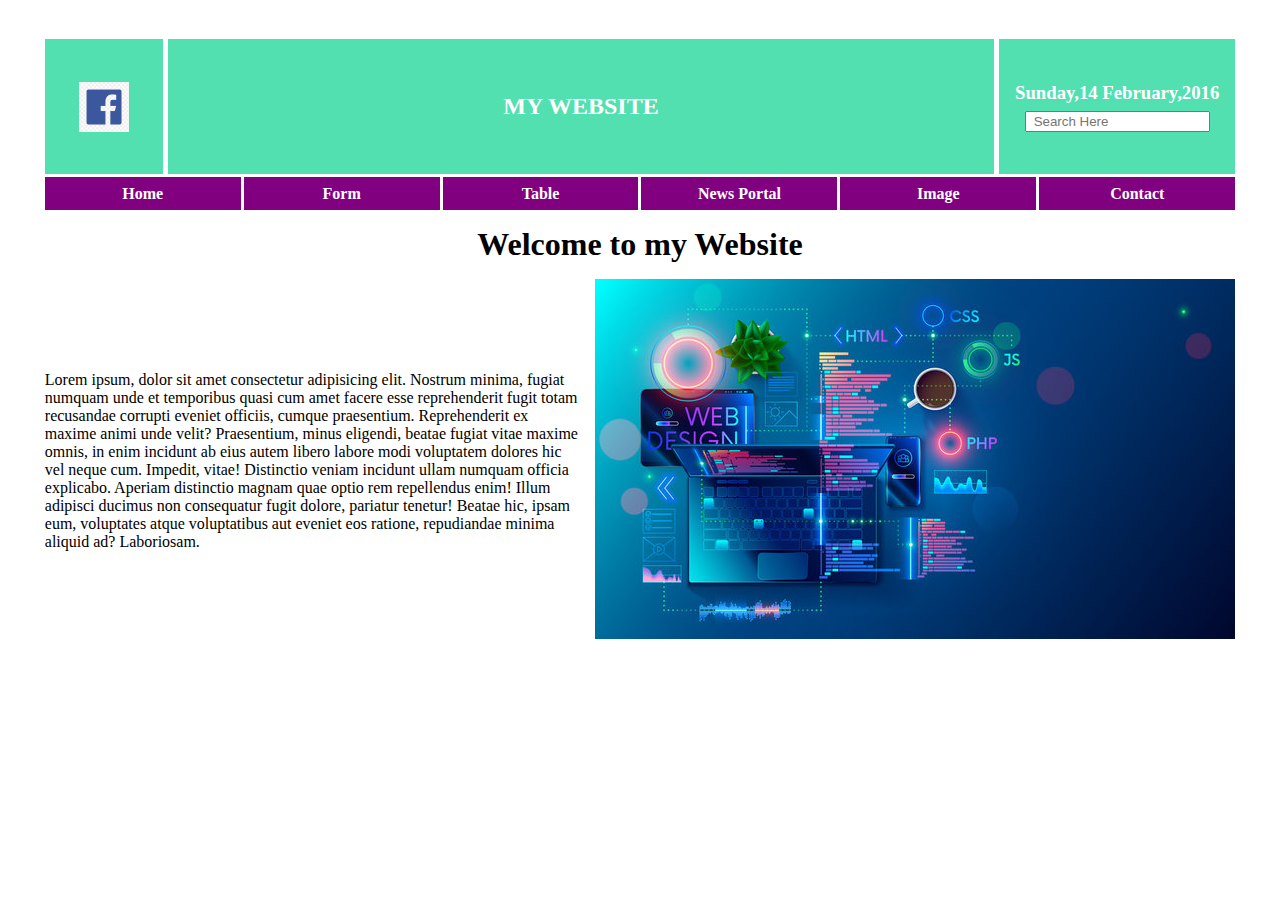
<file: index.html>
<!DOCTYPE html>
<html lang="en">

<head>
    <meta charset="UTF-8">
    <meta name="viewport" content="width=device-width, initial-scale=1.0">
    <link rel="stylesheet" href="style.css">
    <title>Assignment-1</title>
</head>

<body >
    <section class="banner">
        <div class="fbClass">
            <img class="fblogo" src="./images/fblogo.png" alt="">
        </div>
        <div class="bannerHeading">
            <h2 style="color: white;">MY WEBSITE</h2>
        </div>
        <div class="bannerdate">
            <h3>Sunday,14 February,2016</h3>
           <div>
            <input class="dateInput" placeholder="Search Here" type="text" name="" id="">
           </div>
        </div>
    </section>
    <!-- navigation section -->
    <section class="navigation">
        <div class="navmenu">
           <a href="index.html">Home</a>
        </div>
        <div>
            <a href="login.html">Form</a>
        </div>
        <div>
            <a href="table.html">Table</a>
        </div>
        <div>
            <a href="news.html">News Portal</a>
        </div>
        <div>
            <a href="image.html">Image</a>
        </div>
        <div>
            <a href="contact.html">Contact</a>
        </div>
    </section>
    <h1 style="text-align: center;margin-top: 1rem;margin-bottom: 1rem;">Welcome to my Website</h1>
    <section class="hero">
        <div>
            <p>Lorem ipsum, dolor sit amet consectetur adipisicing elit. Nostrum minima, fugiat numquam unde et temporibus quasi cum amet facere esse reprehenderit fugit totam recusandae corrupti eveniet officiis, cumque praesentium. Reprehenderit ex maxime animi unde velit? Praesentium, minus eligendi, beatae fugiat vitae maxime omnis, in enim incidunt ab eius autem libero labore modi voluptatem dolores hic vel neque cum. Impedit, vitae! Distinctio veniam incidunt ullam numquam officia explicabo. Aperiam distinctio magnam quae optio rem repellendus enim! Illum adipisci ducimus non consequatur fugit dolore, pariatur tenetur! Beatae hic, ipsam eum, voluptates atque voluptatibus aut eveniet eos ratione, repudiandae minima aliquid ad? Laboriosam.</p>
        </div>
        <div>
            <img src="./images/home.jpg" alt="">
        </div>
    </section>
</body>

</html>
</file>
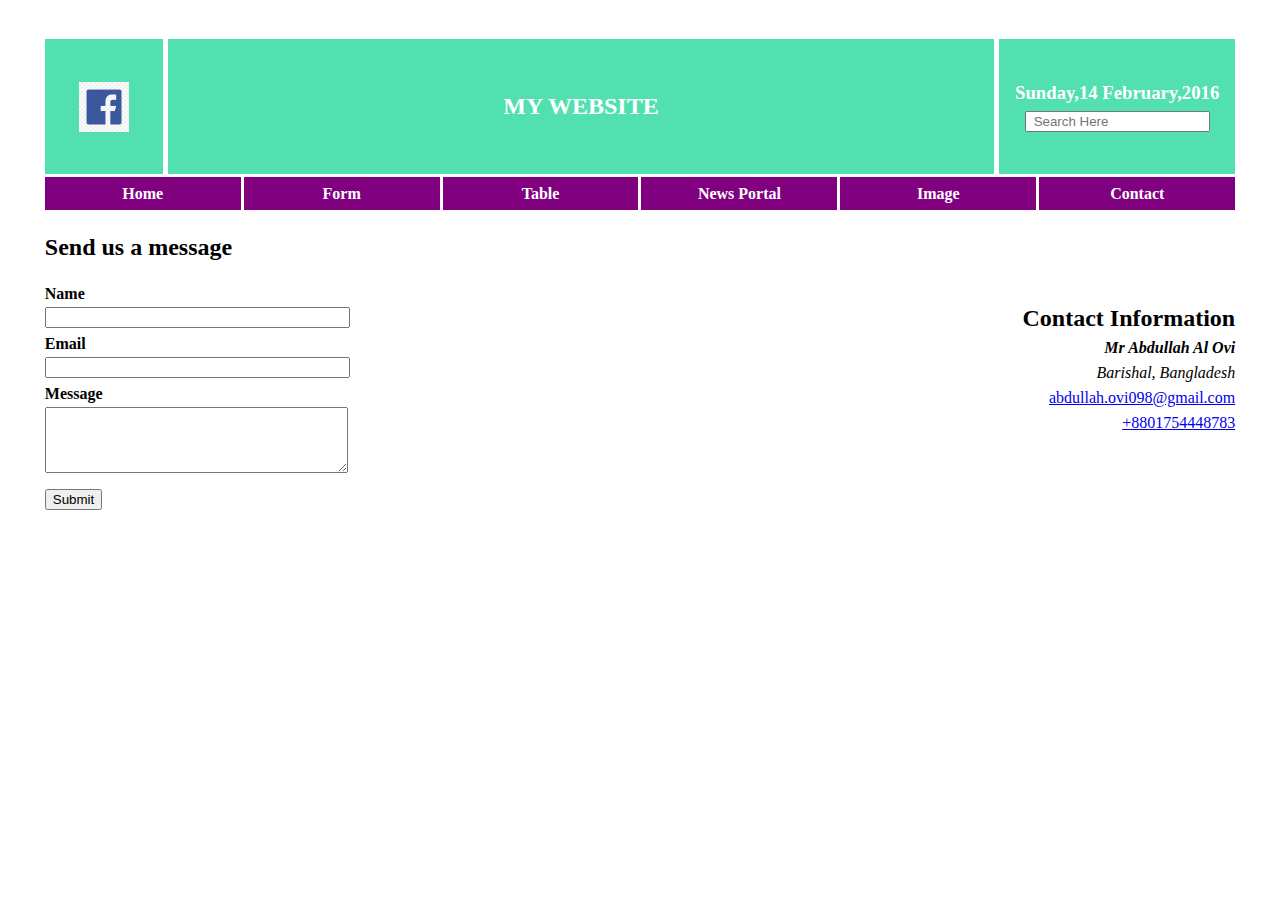
<file: contact.html>
<!DOCTYPE html>
<html lang="en">
<head>
    <meta charset="UTF-8">
    <meta name="viewport" content="width=device-width, initial-scale=1.0">
    <link rel="stylesheet" href="style.css">
    <title>Contact</title>
</head>
<body>
    <section class="banner">
        <div class="fbClass">
            <img class="fblogo" src="./images/fblogo.png" alt="">
        </div>
        <div class="bannerHeading">
            <h2 style="color: white;">MY WEBSITE</h2>
        </div>
        <div class="bannerdate">
            <h3>Sunday,14 February,2016</h3>
           <div>
            <input class="dateInput" placeholder="Search Here" type="text" name="" id="">
           </div>
        </div>
    </section>
    <!-- navigation section -->
    <section class="navigation">
        <div class="navmenu">
           <a href="index.html">Home</a>
        </div>
        <div>
            <a href="login.html">Form</a>
        </div>
        <div>
            <a href="table.html">Table</a>
        </div>
        <div>
            <a href="news.html">News Portal</a>
        </div>
        <div>
            <a href="image.html">Image</a>
        </div>
        <div>
            <a href="contact.html">Contact</a>
        </div>
    </section>
    <section  style="margin-top: 1.5rem;" class="contactPage">
        <div >
            <h2 style="margin-bottom:1.5rem;">Send us a message</h2>
            <div style="display: flex;flex-direction: column;margin-bottom: 7px;">
                <label for="name" style="font-weight: bold;margin-bottom: 4px;">Name</label>
                <input style="width: 50%;" type="text" name="" id="name">
            </div>
            <div style="display: flex;flex-direction: column;margin-bottom: 7px;">
                <label style="font-weight: bold;margin-bottom: 4px;" for="email">Email</label>
                <input style="width: 50%;" type="text" name="" id="email">
            </div>
            <div style="display: flex;flex-direction: column;margin-bottom: 7px;">
                <label style="font-weight: bold;margin-bottom: 4px;" for="message">Message</label>
                <textarea name="" rows="4" style="width: 50%;"  id="message"></textarea>
            </div>
            <div style="text-align:left;margin-top: 1rem;">
                <button style="cursor: pointer;">Submit</button>
            </div>

        </div>
        <div class="contactInfo" style="text-align: right;">
            <h2>Contact Information</h2>
            <p style="margin-top: 5px;margin-bottom: 5px;font-weight: bold;"><i>Mr Abdullah Al Ovi</i></p>
            <p><address>Barishal, Bangladesh</address></p>
            <p><a href="mailto:abdullah.ovi098@gmail.com">abdullah.ovi098@gmail.com</a></p>
            <p><a href="tel:+8801754448783">+8801754448783</a></p>
        </div>
        
    </section>
</body>
</html>
</file>
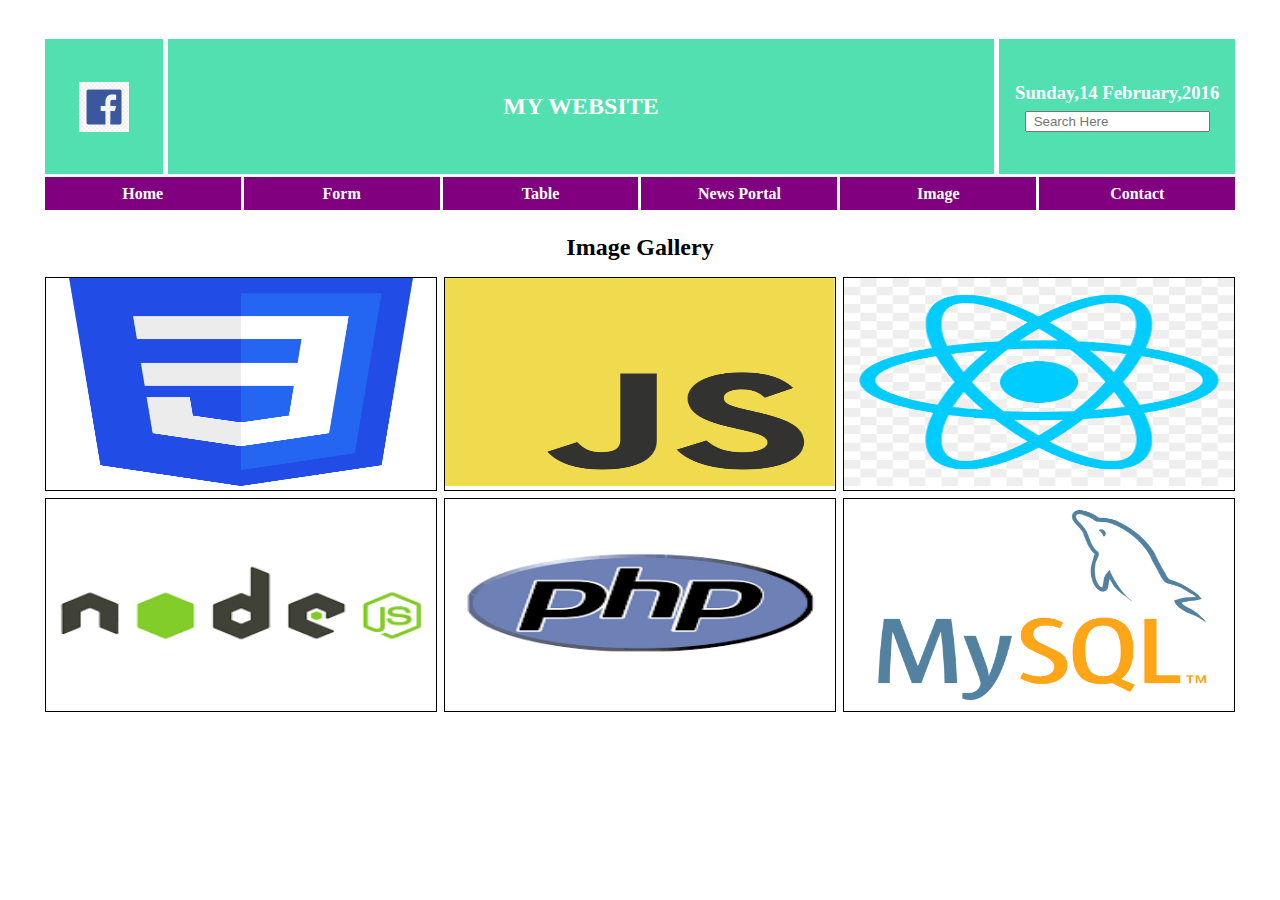
<file: image.html>
<!DOCTYPE html>
<html lang="en">
<head>
    <meta charset="UTF-8">
    <meta name="viewport" content="width=device-width, initial-scale=1.0">
    <link rel="stylesheet" href="style.css">
    <title>Images</title>
</head>
<body>
    <section class="banner">
        <div class="fbClass">
            <img class="fblogo" src="./images/fblogo.png" alt="">
        </div>
        <div class="bannerHeading">
            <h2 style="color: white;">MY WEBSITE</h2>
        </div>
        <div class="bannerdate">
            <h3>Sunday,14 February,2016</h3>
           <div>
            <input class="dateInput" placeholder="Search Here" type="text" name="" id="">
           </div>
        </div>
    </section>
    <!-- navigation section -->
    <section class="navigation">
        <div class="navmenu">
           <a href="index.html">Home</a>
        </div>
        <div>
            <a href="login.html">Form</a>
        </div>
        <div>
            <a href="table.html">Table</a>
        </div>
        <div>
            <a href="news.html">News Portal</a>
        </div>
        <div>
            <a href="image.html">Image</a>
        </div>
        <div>
            <a href="contact.html">Contact</a>
        </div>
    </section>
    <h2 style="text-align: center;margin-top: 1.5rem;">Image Gallery</h2>
    <section style="margin-top: 1rem;" class="image">
        <div><img src="./images/CSS3_logo.svg.png" alt=""></div>
        <div><img src="./images/JavaScript-logo.png" alt=""></div>
        <div><img src="./images/raect.png" alt=""></div>
        <div><img src="./images/node.png" alt=""></div>
        <div><img src="./images/PHP.png" alt=""></div>
        <div><img src="./images/MySQL-Logo.png" alt=""></div>
    </section>
</body>
</html>
</file>
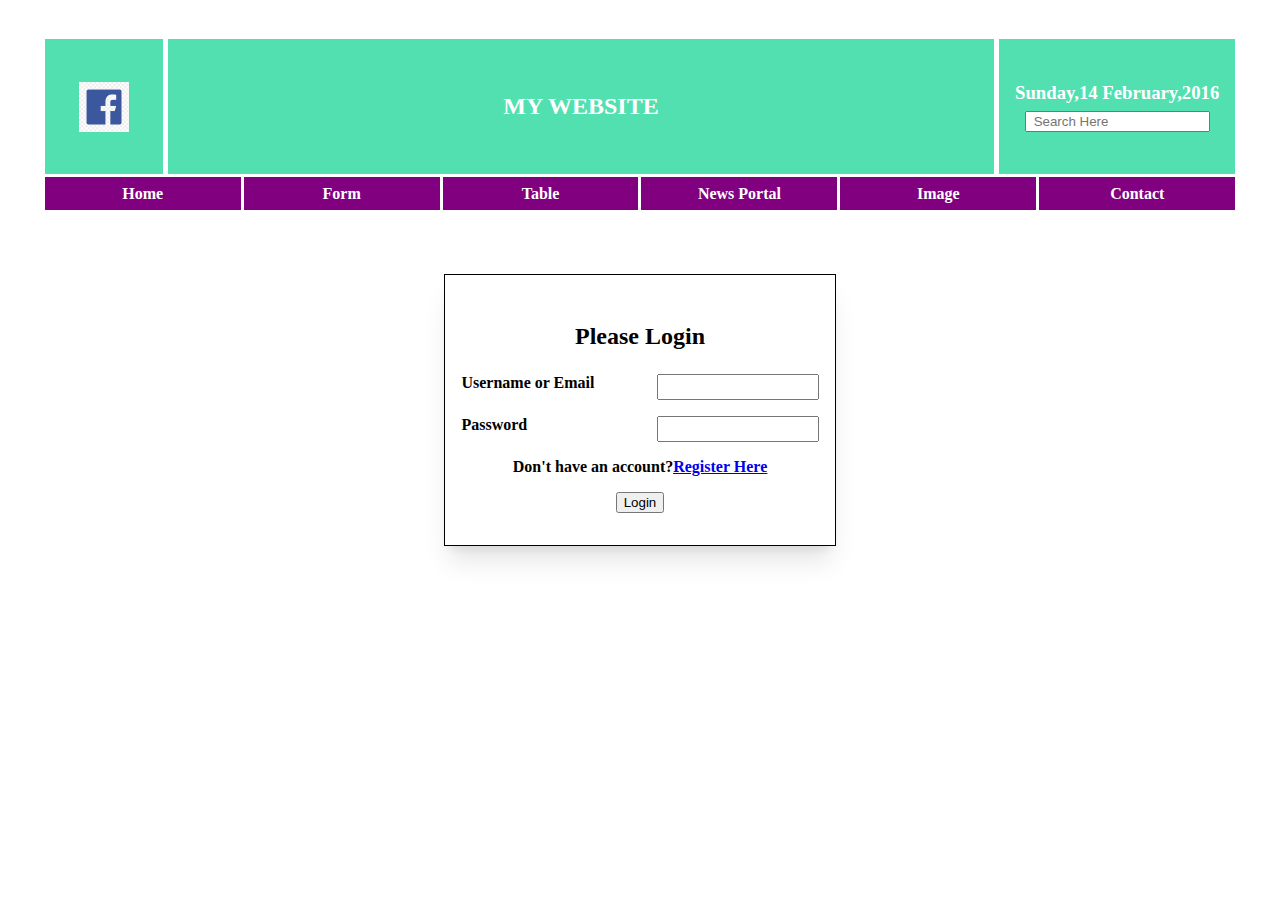
<file: login.html>
<!DOCTYPE html>
<html lang="en">
<head>
    <meta charset="UTF-8">
    <meta name="viewport" content="width=device-width, initial-scale=1.0">
    <link rel="stylesheet" href="style.css">
    <title>Login</title>
</head>
<body>
    <section class="banner">
        <div class="fbClass">
            <img class="fblogo" src="./images/fblogo.png" alt="">
        </div>
        <div class="bannerHeading">
            <h2 style="color: white;">MY WEBSITE</h2>
        </div>
        <div class="bannerdate">
            <h3>Sunday,14 February,2016</h3>
           <div>
            <input class="dateInput" placeholder="Search Here" type="text" name="" id="">
           </div>
        </div>
    </section>
    <!-- navigation section -->
    <section class="navigation">
        <div class="navmenu">
           <a href="index.html">Home</a>
        </div>
        <div>
            <a href="login.html">Form</a>
        </div>
        <div>
            <a href="table.html">Table</a>
        </div>
        <div>
            <a href="news.html">News Portal</a>
        </div>
        <div>
            <a href="image.html">Image</a>
        </div>
        <div>
            <a href="contact.html">Contact</a>
        </div>
    </section>
    <section class="loginFrom">
        <h2 style="text-align: center;margin-bottom: 1.5rem;">Please Login</h2>
        <div class="inputfield">
            <label for="email">Username or Email</label>
            <input type="text" id="email">
        </div>
        <div class="inputfield">
            <label for="password">Password</label>
            <input type="password" id="password">
        </div>
        <div style="text-align:center;">
            <h4>Don't have an account?<span  style="color:blue;text-decoration: underline;cursor: pointer;"><a href="register.html">Register Here</a></span></h4>
        </div>
        <div style="text-align:center;margin-top: 1rem;">
            <button style="cursor: pointer;">Login</button>
        </div>
    </section>
    
    
</body>
</html>
</file>
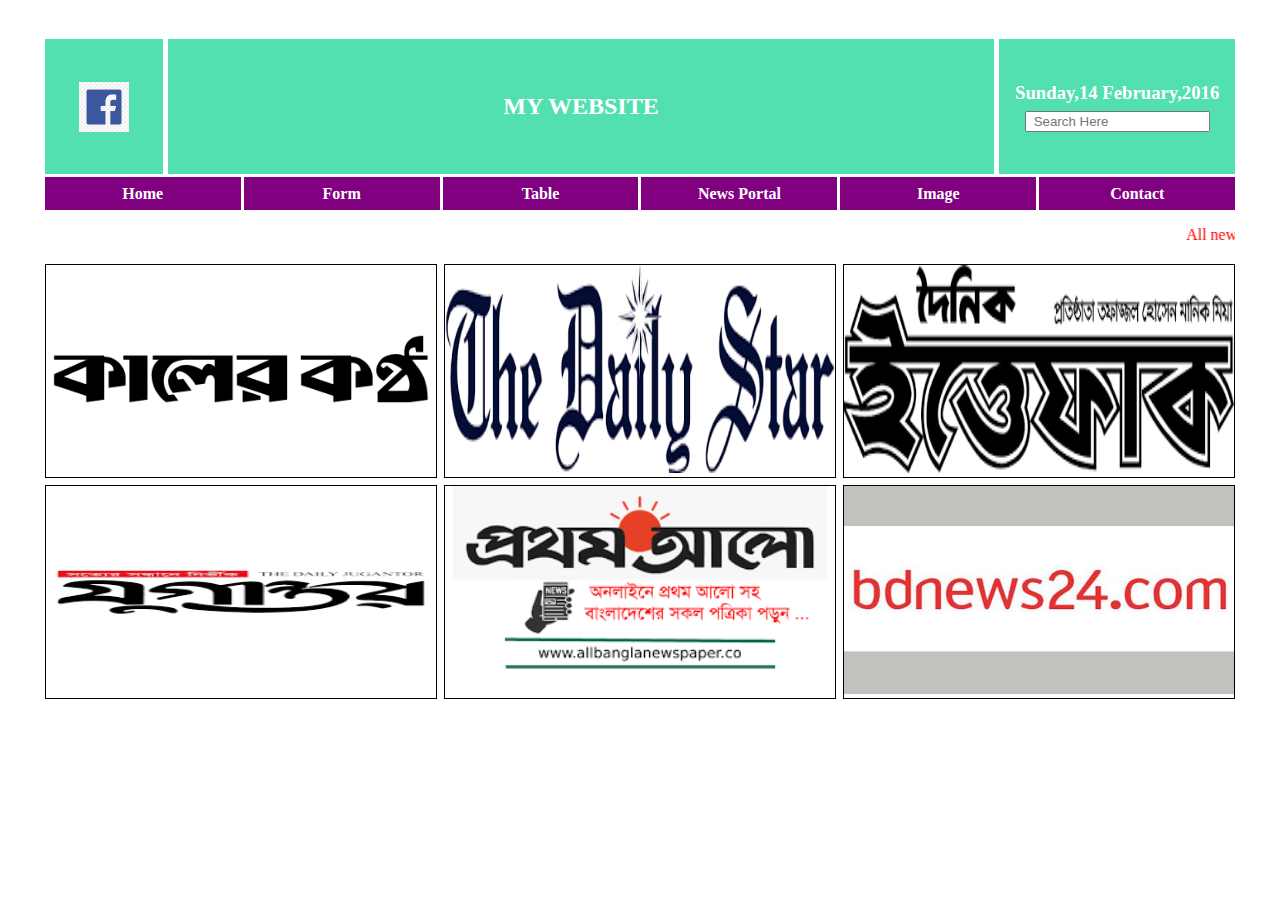
<file: news.html>
<!DOCTYPE html>
<html lang="en">
<head>
    <meta charset="UTF-8">
    <meta name="viewport" content="width=device-width, initial-scale=1.0">
    <link rel="stylesheet" href="style.css">
    <title>News Portal</title>
</head>
<body>
    <section class="banner">
        <div class="fbClass">
            <img class="fblogo" src="./images/fblogo.png" alt="">
        </div>
        <div class="bannerHeading">
            <h2 style="color: white;">MY WEBSITE</h2>
        </div>
        <div class="bannerdate">
            <h3>Sunday,14 February,2016</h3>
            <div>
                <input class="dateInput" placeholder="Search Here" type="text" name="" id="">
            </div>
        </div>
    </section>
    <!-- navigation section -->
    <section class="navigation">
        <div class="navmenu">
            <a href="index.html">Home</a>
        </div>
        <div>
            <a href="login.html">Form</a>
        </div>
        <div>
            <a href="table.html">Table</a>
        </div>
        <div>
            <a href="news.html">News Portal</a>
        </div>
        <div>
            <a href="image.html">Image</a>
        </div>
        <div>
            <a href="contact.html">Contact</a>
        </div>
    </section>
    <div style="color: red;margin-top: 1rem;margin-bottom: 1rem;">
        <marquee behavior="scroll" direction="left">All news in a single page</marquee>
    </div>
    <section class="news">
        <div><a target="_blank" href="https://www.kalerkantho.com"><img src="./images/kaler-kantho.png" alt=""></a></div>
        <div><a target="_blank" href="https://www.thedailystar.net"><img src="./images/dailystar.png" alt=""></a></div>
        <div><a target="_blank" href="https://www.ittefaq.com.bd"><img src="./images/ittefak.png" alt=""></a></div>
        <div><a target="_blank" href="https://www.jugantor.com/"><img src="./images/jugantor.png" alt=""></a></div>
        <div><a target="_blank" href="https://www.prothomalo.com/"><img src="./images/prthmalo.png" alt=""></a></div>
        <div><a target="_blank" href="https://bangla.bdnews24.com"><img src="./images/bdnews.jpg" alt=""></a></div>
    </section>
</body>
</html>
</file>
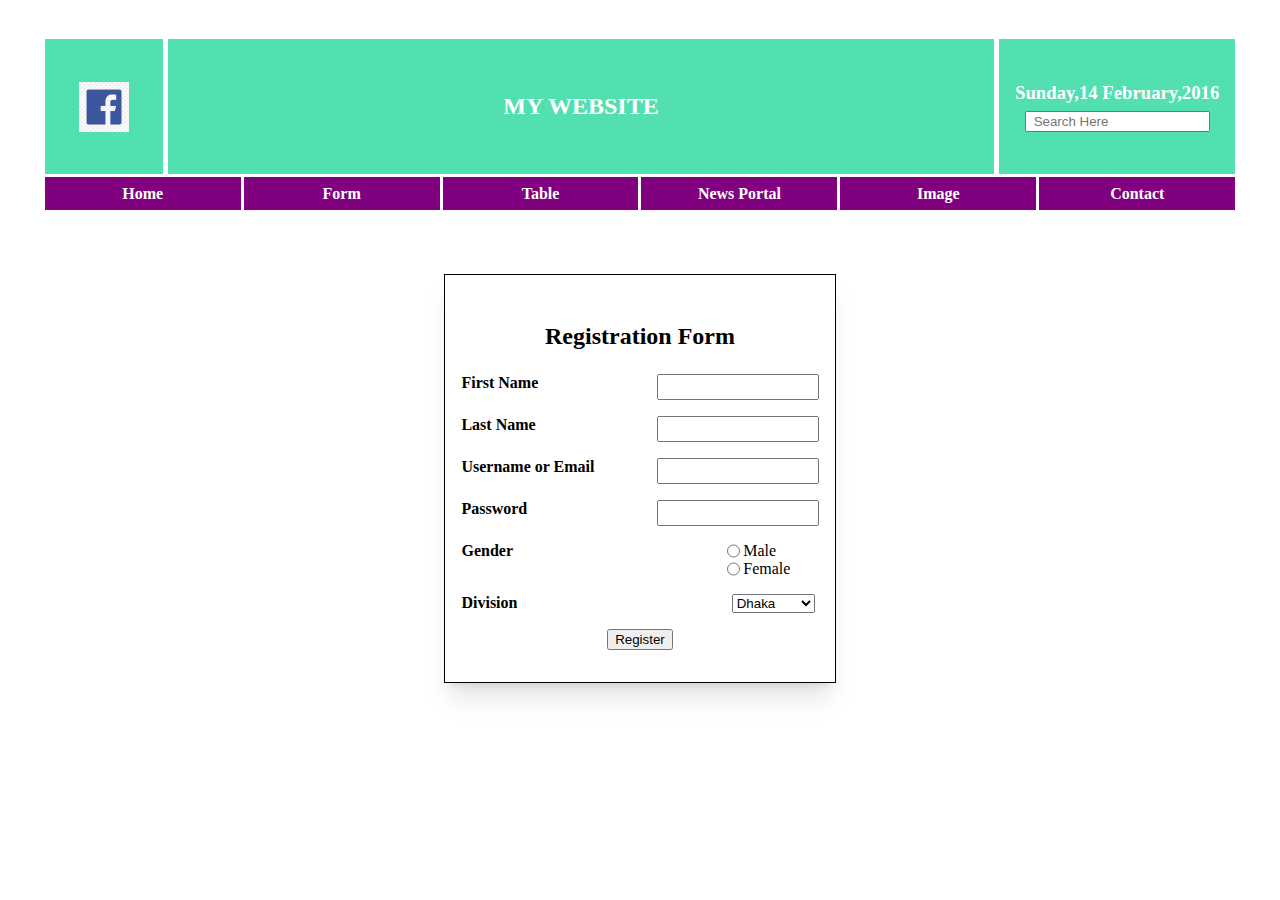
<file: register.html>
<!DOCTYPE html>
<html lang="en">

<head>
    <meta charset="UTF-8">
    <meta name="viewport" content="width=device-width, initial-scale=1.0">
    <link rel="stylesheet" href="style.css">
    <title>Registration</title>
</head>

<body>
    <section class="banner">
        <div class="fbClass">
            <img class="fblogo" src="./images/fblogo.png" alt="">
        </div>
        <div class="bannerHeading">
            <h2 style="color: white;">MY WEBSITE</h2>
        </div>
        <div class="bannerdate">
            <h3>Sunday,14 February,2016</h3>
            <div>
                <input class="dateInput" placeholder="Search Here" type="text" name="" id="">
            </div>
        </div>
    </section>
    <!-- navigation section -->
    <section class="navigation">
        <div class="navmenu">
            <a href="index.html">Home</a>
        </div>
        <div>
            <a href="login.html">Form</a>
        </div>
        <div>
            <a href="table.html">Table</a>
        </div>
        <div>
            <a href="news.html">News Portal</a>
        </div>
        <div>
            <a href="image.html">Image</a>
        </div>
        <div>
            <a href="contact.html">Contact</a>
        </div>
    </section>
    <section class="registrationForm">
        <h2 style="text-align: center;margin-bottom: 1.5rem;">Registration Form</h2>
        <div class="inputfield">
            <label for="email">First Name</label>
            <input type="text" id="email">
        </div>
        <div class="inputfield">
            <label for="password">Last Name</label>
            <input type="password" id="password">
        </div>
        <div class="inputfield">
            <label for="email">Username or Email</label>
            <input type="text" id="email">
        </div>
        <div class="inputfield">
            <label for="password">Password</label>
            <input type="password" id="password">
        </div>
        <div style="display: flex;gap: 60%;">
            <label style="font-weight: bold;" for="">Gender</label>
           <div style="display: flex;flex-direction: column;">
            <div style="display: flex;gap:3px;">
                <input type="radio" id="male" name="gender" value="male">
                <label for="male">Male</label>
            </div>

            <div style="display: flex;gap: 3px;">
                <input type="radio" id="female" name="gender" value="female">
                <label for="female">Female</label>
            </div>
           </div>
        </div>
        <div style="display: flex;gap: 60%;margin-top: 1rem;">
            <label style="font-weight: bold;" for="">Division</label>
            <select name="" id="">
                <option value="">Dhaka</option>
                <option value="">Barishal</option>
                <option value="">Chitagong</option>
                <option value="">Comilla</option>
                <option value="">Sylhet</option>
                <option value="">Rangpur</option>
            </select>
        </div>
        <div style="text-align:center;margin-top: 1rem;">
            <button style="cursor: pointer;">Register</button>
        </div>


    </section>
</body>

</html>
</file>
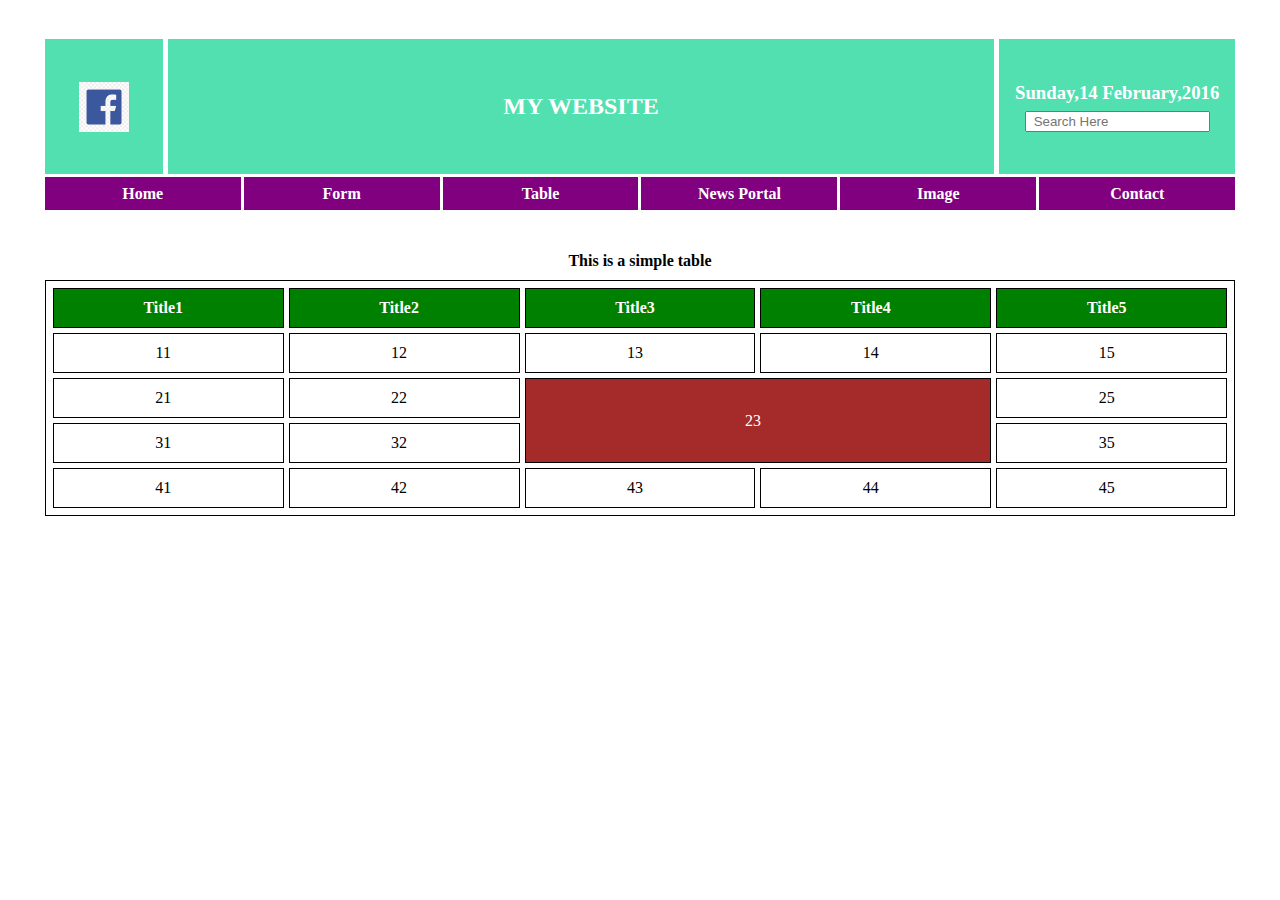
<file: table.html>
<!DOCTYPE html>
<html lang="en">
<head>
    <meta charset="UTF-8">
    <meta name="viewport" content="width=device-width, initial-scale=1.0">
    <link rel="stylesheet" href="style.css">
    <title>Table</title>
</head>
<body>
    <section class="banner">
        <div class="fbClass">
            <img class="fblogo" src="./images/fblogo.png" alt="">
        </div>
        <div class="bannerHeading">
            <h2 style="color: white;">MY WEBSITE</h2>
        </div>
        <div class="bannerdate">
            <h3>Sunday,14 February,2016</h3>
           <div>
            <input class="dateInput" placeholder="Search Here" type="text" name="" id="">
           </div>
        </div>
    </section>
    <!-- navigation section -->
    <section class="navigation">
        <div class="navmenu">
           <a href="index.html">Home</a>
        </div>
        <div>
            <a href="login.html">Form</a>
        </div>
        <div>
            <a href="table.html">Table</a>
        </div>
        <div>
            <a href="news.html">News Portal</a>
        </div>
        <div>
            <a href="image.html">Image</a>
        </div>
        <div>
            <a href="contact.html">Contact</a>
        </div>
    </section>
    <section class="table">
        <table >
            <div style="text-align: center;">
                <caption style="font-weight: bold;">This is a simple table</caption>
            </div>
            <thead>
                <tr>
                    <th>Title1</th>
                    <th>Title2</th>
                    <th>Title3</th>
                    <th>Title4</th>
                    <th>Title5</th>
                </tr>
            </thead>
            <tbody>
                <tr>
                    <td>11</td>
                    <td>12</td>
                    <td>13</td>
                    <td>14</td>
                    <td>15</td>
                </tr>
                <tr>
                    <td>21</td>
                    <td>22</td>
                    <td colspan="2" rowspan="2" style="background-color: brown;color: white;">23</td>
                    <td>25</td>
                </tr>
                <tr>
                    <td>31</td>
                    <td>32</td>
                   
                    <td>35</td> 
                </tr>
                <tr>
                    <td>41</td>
                    <td>42</td>
                    <td>43</td>
                    <td>44</td>
                    <td>45</td>
                </tr>
            </tbody>
        </table>
    </section>
</body>
</html>
</file>
<file: style.css>
*{
    margin: 0;
}
body{
    width:93%;margin-left: auto;margin-right: auto;margin-top: 39px;margin-bottom: 39px;
}
.banner{
    display: flex;
    gap: 5px;
    height: 15vh;
}
.fbClass{
    width: 10%;
    display: flex;
    justify-content: center;
    align-items: center;
    background-color: rgba(58, 219, 165, 0.87);
}
.fblogo{
    width:50px;
    background-color: rgba(58, 219, 165, 0.87);
}
.bannerHeading{
    width: 70%;
    background-color:rgba(58, 219, 165, 0.87);
    display: flex;
    justify-content: center;
    align-items: center;
}
.bannerdate{
    width: 20%;
    display: flex;
    flex-direction: column;
    justify-content: center;
    align-items: center;
    gap:7px;
    color: white;
    background-color:rgba(58, 219, 165, 0.87);
}
.bannerdate .dateInput::placeholder{
    padding: 5px;  
}
.navigation{
    display: grid;
    grid-template-columns: repeat(6,1fr);
    column-gap: 3px;
    margin-top: 3px;
}
.navigation>div{
    background-color: purple;
    height:33px;
    display: flex;
    flex-direction: column;
    justify-content: center;
    align-items: center;
}
.navigation>div>a{
    color:white;
    text-decoration: none;
    font-weight: bold;
}
.hero{
    display: flex;
    gap:15px;
    justify-content: center;
    align-items: center;
}
.loginFrom,.registrationForm{
    width: 30%;
    margin-top: 4rem;
    border: 1px black solid;
    margin-left: auto;
    margin-right: auto;
   padding-top: 3rem;
   padding-bottom: 2rem;
   padding-left: 1rem;
   padding-right: 1rem;

    /* background-color: gray; */
    box-shadow: 0 20px 25px -5px rgb(0 0 0 / 0.1), 0 8px 10px -6px rgb(0 0 0 / 0.1);
}
.inputfield{
    display: flex;
    /* flex-direction: column; */
    /* align-items: center; */
    justify-content: space-between;
    margin-bottom: 1rem;
    
}
.inputfield > input{
    width: 43%;
    /* text-align: right; */
}
.inputfield > label{
    font-weight: bold;
    margin-bottom: 0.5rem;
    text-align: start;
}
.table {
    margin-top: 2rem;
    width: 100%;
    
}

.table caption {
    padding: 10px; 
}

table {
    /* border-collapse: collapse; */
    width: 100%;
    border-spacing: 5px;
    border: 1px black solid;
    padding: 2px;
}

table, th, td {
    border: 1px solid black;
}
th{
    background-color: green;
    color: white;
}

thead, th, td {
    text-align: center; 
}
th, td {
    padding-top: 10px;
    padding-bottom: 10px;
    padding-left: 30px;
    padding-right: 40px;
  }
  .news,.image{
    display: grid;
    grid-template-columns: repeat(3,1fr);
    gap: 7px;
    
  }
  .news img,.image img{
    width: 100%;
    height: 13rem;
  }
  .news div,.image div{
    border: 1px black solid;
  }
  .contactPage{
    display: flex;
    justify-content: center;
    align-items: center;


  }
  .contactPage>div{
    width: 50%;
  }
  .contactInfo p,.contactInfo h2{
    margin-bottom: 7px;
  }
</file>
